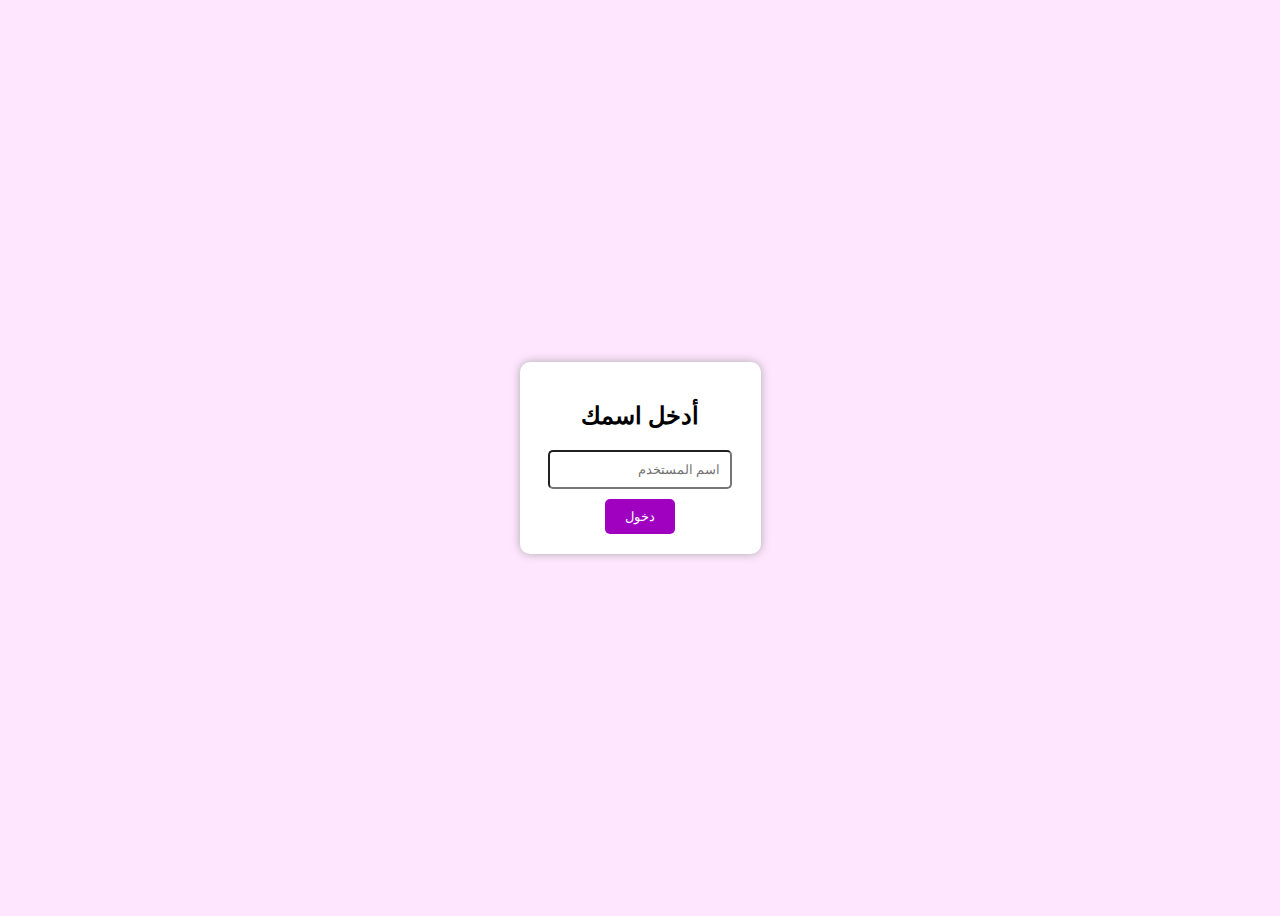
<file: login.html>
<!DOCTYPE html>
<html lang="ar" dir="rtl">
<head>
  <meta charset="UTF-8">
  <title>تسجيل الدخول</title>
  <style>
    body {
      font-family: Tahoma, sans-serif;
      background: #ffe6ff;
      display: flex;
      justify-content: center;
      align-items: center;
      height: 100vh;
    }
    #login-box {
      background: white;
      padding: 20px;
      border-radius: 10px;
      box-shadow: 0 0 10px #aaa;
      text-align: center;
    }
    input {
      padding: 10px;
      width: 80%;
      border-radius: 5px;
      margin-bottom: 10px;
    }
    button {
      padding: 10px 20px;
      background: #a000c0;
      color: white;
      border: none;
      border-radius: 5px;
      cursor: pointer;
    }
  </style>
</head>
<body>
  <div id="login-box">
    <h2>أدخل اسمك</h2>
    <input type="text" id="username" placeholder="اسم المستخدم">
    <br>
    <button onclick="login()">دخول</button>
  </div>

  <script>
    function login() {
      const username = document.getElementById("username").value.trim();
      if (username !== "") {
        localStorage.setItem("username", username);
        localStorage.setItem("role", username === "المالك" ? "المالك" : "عضو");
        window.location.href = "chat.html";
      }
    }
  </script>
</body>
</html>
</file>
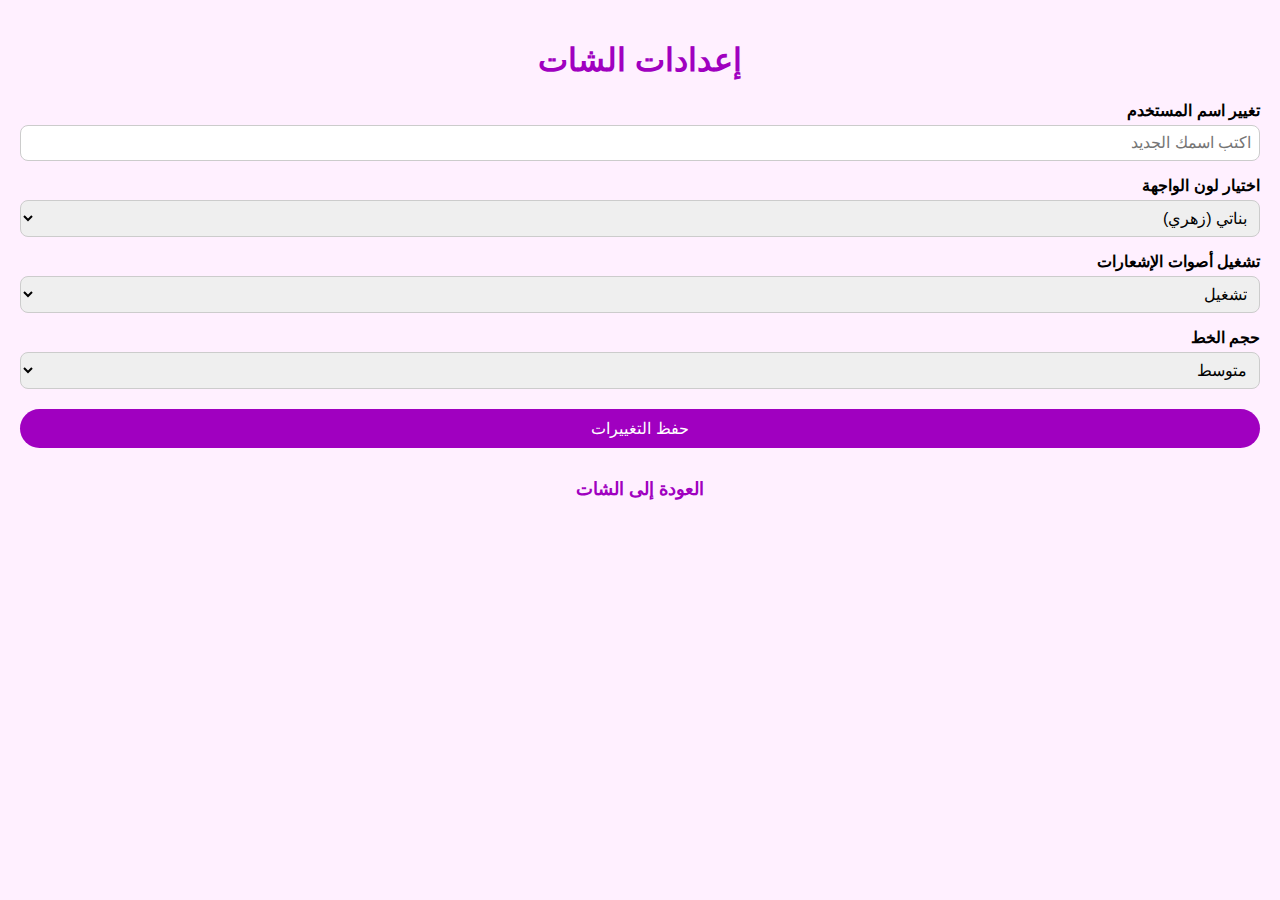
<file: settings.html>
<!DOCTYPE html>
<html lang="ar" dir="rtl">
<head>
  <meta charset="UTF-8" />
  <meta name="viewport" content="width=device-width, initial-scale=1" />
  <title>الإعدادات</title>
  <style>
    body {
      font-family: 'Tahoma', sans-serif;
      background: #fff0ff;
      margin: 0;
      padding: 20px;
      direction: rtl;
    }
    h1 {
      color: #a000c0;
      text-align: center;
    }
    label {
      display: block;
      margin: 15px 0 5px;
      font-weight: bold;
      font-size: 16px;
    }
    input[type="text"], select {
      width: 100%;
      padding: 8px;
      font-size: 16px;
      border-radius: 8px;
      border: 1px solid #ccc;
      box-sizing: border-box;
    }
    button {
      margin-top: 20px;
      background: #a000c0;
      color: white;
      border: none;
      padding: 10px 20px;
      font-size: 16px;
      border-radius: 20px;
      cursor: pointer;
      width: 100%;
    }
    .back-link {
      display: block;
      margin-top: 30px;
      text-align: center;
      text-decoration: none;
      color: #a000c0;
      font-weight: bold;
      font-size: 18px;
    }
  </style>
</head>
<body>

<h1>إعدادات الشات</h1>

<label for="usernameInput">تغيير اسم المستخدم</label>
<input type="text" id="usernameInput" placeholder="اكتب اسمك الجديد" />

<label for="themeSelect">اختيار لون الواجهة</label>
<select id="themeSelect">
  <option value="pink">بناتي (زهري)</option>
  <option value="purple">بنفسجي</option>
  <option value="blue">أزرق</option>
  <option value="green">أخضر</option>
</select>

<label for="notifToggle">تشغيل أصوات الإشعارات</label>
<select id="notifToggle">
  <option value="on">تشغيل</option>
  <option value="off">إيقاف</option>
</select>

<label for="fontSizeSelect">حجم الخط</label>
<select id="fontSizeSelect">
  <option value="14">صغير</option>
  <option value="16" selected>متوسط</option>
  <option value="18">كبير</option>
  <option value="20">كبير جداً</option>
</select>

<button id="saveBtn">حفظ التغييرات</button>

<a href="chat.html" class="back-link">العودة إلى الشات</a>

<script>
  // تحميل الإعدادات من localStorage عند فتح الصفحة
  document.addEventListener('DOMContentLoaded', () => {
    const storedName = localStorage.getItem('username');
    const storedTheme = localStorage.getItem('theme') || 'pink';
    const storedNotif = localStorage.getItem('notif') || 'on';
    const storedFontSize = localStorage.getItem('fontSize') || '16';

    if (storedName) document.getElementById('usernameInput').value = storedName;
    document.getElementById('themeSelect').value = storedTheme;
    document.getElementById('notifToggle').value = storedNotif;
    document.getElementById('fontSizeSelect').value = storedFontSize;
  });

  document.getElementById('saveBtn').addEventListener('click', () => {
    const newName = document.getElementById('usernameInput').value.trim();
    const newTheme = document.getElementById('themeSelect').value;
    const newNotif = document.getElementById('notifToggle').value;
    const newFontSize = document.getElementById('fontSizeSelect').value;

    if (newName === '') {
      alert('يرجى إدخال اسم مستخدم صالح');
      return;
    }

    localStorage.setItem('username', newName);
    localStorage.setItem('theme', newTheme);
    localStorage.setItem('notif', newNotif);
    localStorage.setItem('fontSize', newFontSize);

    alert('تم حفظ الإعدادات!');

    // ممكن تضيف هنا تحديثات للصفحة أو إعادة تحميل حسب الحاجة
  });
</script>

</body>
</html>
</file>
